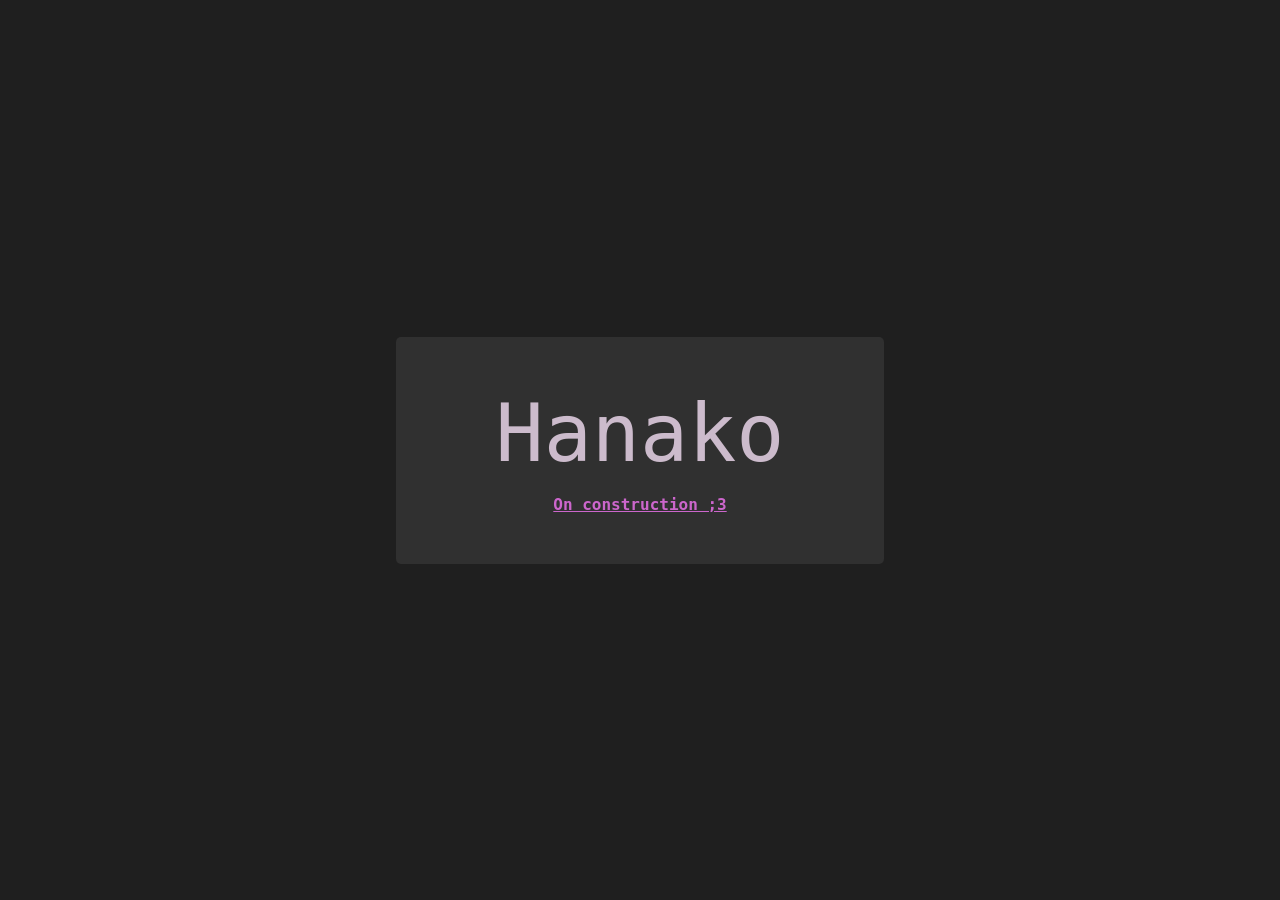
<file: global/qutebrowser/.config/qutebrowser/index.html>
<style>
</style>

<!DOCTYPE html>
<html lang="en">
<head>
	<meta charset="UTF-8">
	<meta name="viewport" content="width=device-width, initial-scale=1.0">
	<title>Hanako</title>
</head>
<body>
	<style>
		:root {
			--main-color: #cbc;
			--unfocus-color: #c6c;
			--bg-color: #1f1f1f;
			--fg-color: #303030;
		}

		* {
			padding: 0;
			margin: 0;
			box-sizing: border-box;
			font-family: "IosevkaTerm Nerd Font", monospace;
		}

		body {
			background: var(--bg-color);
			display: flex;
			justify-content: center;
			align-items: center;
			height: 100dvh;
			width: 100dvw;
			overflow: hidden;
		}

		#container {
			display: flex;
			gap: 15px;
			flex-direction: column;
			justify-content: center;
			align-items: center;
			background: var(--fg-color);
			padding: 50px 100px;
			border-radius: 5px;

			& > p {
				color: var(--unfocus-color);
				font-weight: 600;
				text-decoration: underline;
			}

			& > h3 {
				font-weight: 500;
				color: var(--main-color);
				font-size: 5rem;
			}

		}
	</style>
		<span id="container">
			<h3>
				Hanako
			</h3>
			<p>On construction ;3</p>
		</span>
</body>
</html>
</file>
